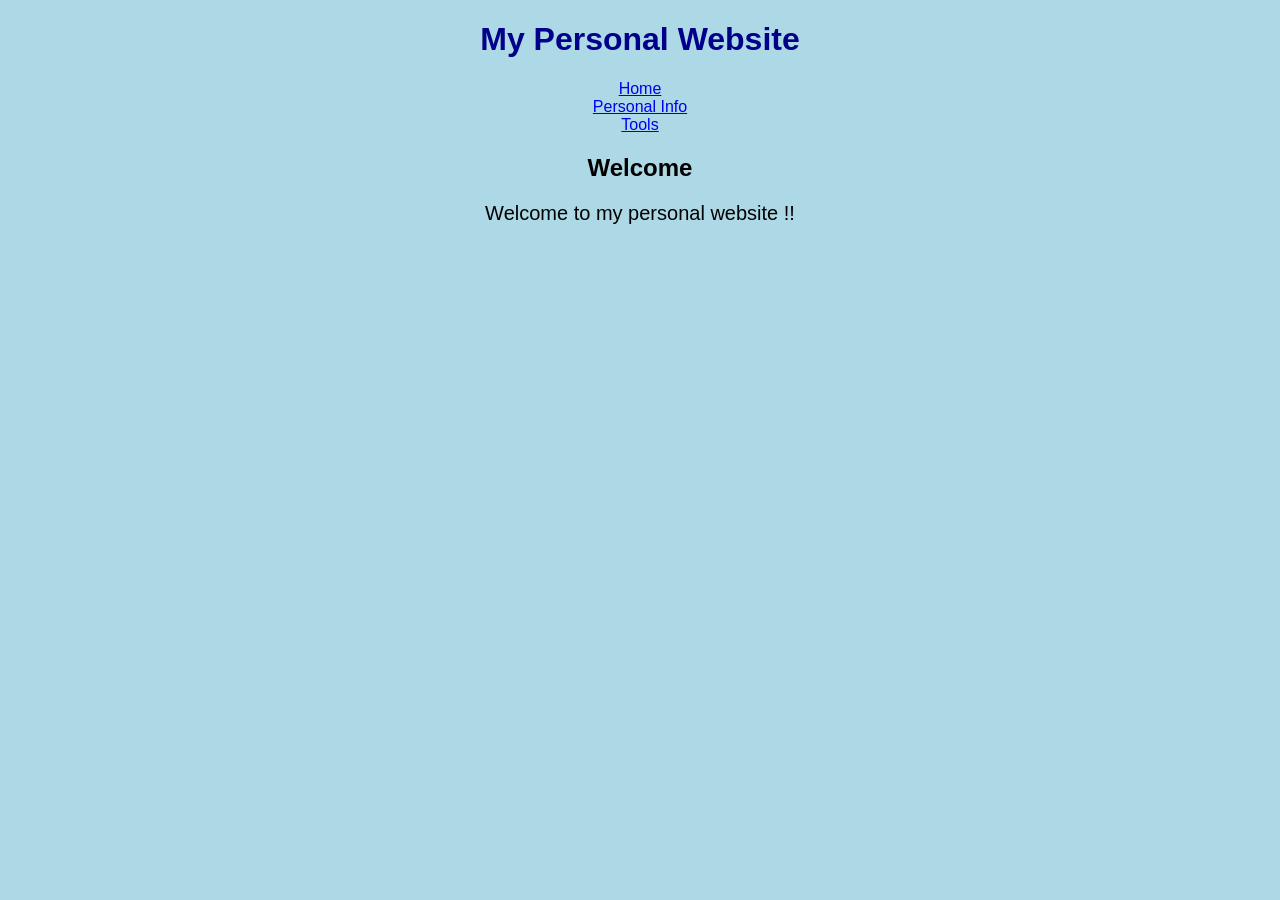
<file: index.html>
<!DOCTYPE html>
<html>

<head>
    <title>My Personal Website</title>

    <link rel="stylesheet" href="style.css">

</head>

<body>

<header>
    <h1>My Personal Website</h1>
</header>

<nav>
    <a href="Main.html">Home</a>
<br>
    <a href="PersonalInfo.html">
    Personal Info
    </a>
<br>
    <a href="Tools.html">
    Tools
    </a>
	<br>
</nav>

<section>

    <div class="box">

        <h2>Welcome</h2>

        <p>
        Welcome to my personal website !!
        </p>

    </div>

</section>

 

</body>
</html>
</file>
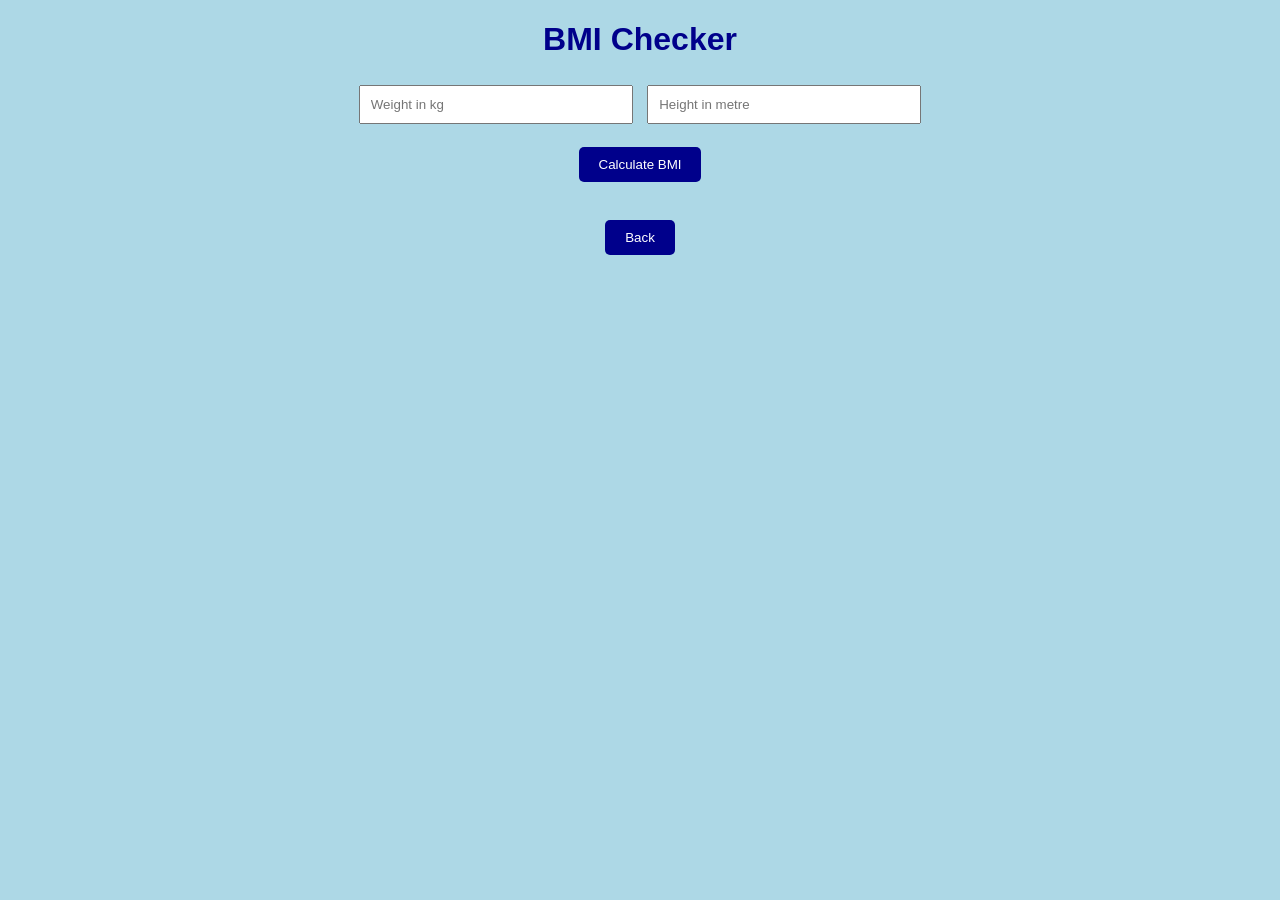
<file: BMI.html>
<!DOCTYPE html>
<html>

<head>
    <title>BMI Checker</title>
    <link rel="stylesheet" href="style.css">
</head>

<body>

<h1>BMI Checker</h1>

<input type="number" id="weight"
placeholder="Weight in kg">

<input type="number" id="height"
placeholder="Height in metre">

<br><br>

<button onclick="calculateBMI()">
Calculate BMI
</button>

<p id="result"></p>

<br>

<a href="Tools.html">
<button>Back</button>
</a>

<script>

function calculateBMI()
{
    let weight =
    parseFloat(document.getElementById("weight").value);

    let height =
    parseFloat(document.getElementById("height").value);

    let bmi =
    weight / (height * height);

    let category;

    if(bmi < 18.5)
    {
        category = "Underweight";
    }

    else if(bmi >= 18.5 && bmi <= 24.9)
    {
        category = "Normal";
    }

    else
    {
        category = "Overweight";
    }

    document.getElementById("result").innerHTML =
    "BMI = " + bmi.toFixed(2) +
    "<br>Category = " + category;
}

</script>

</body>
</html>
</file>
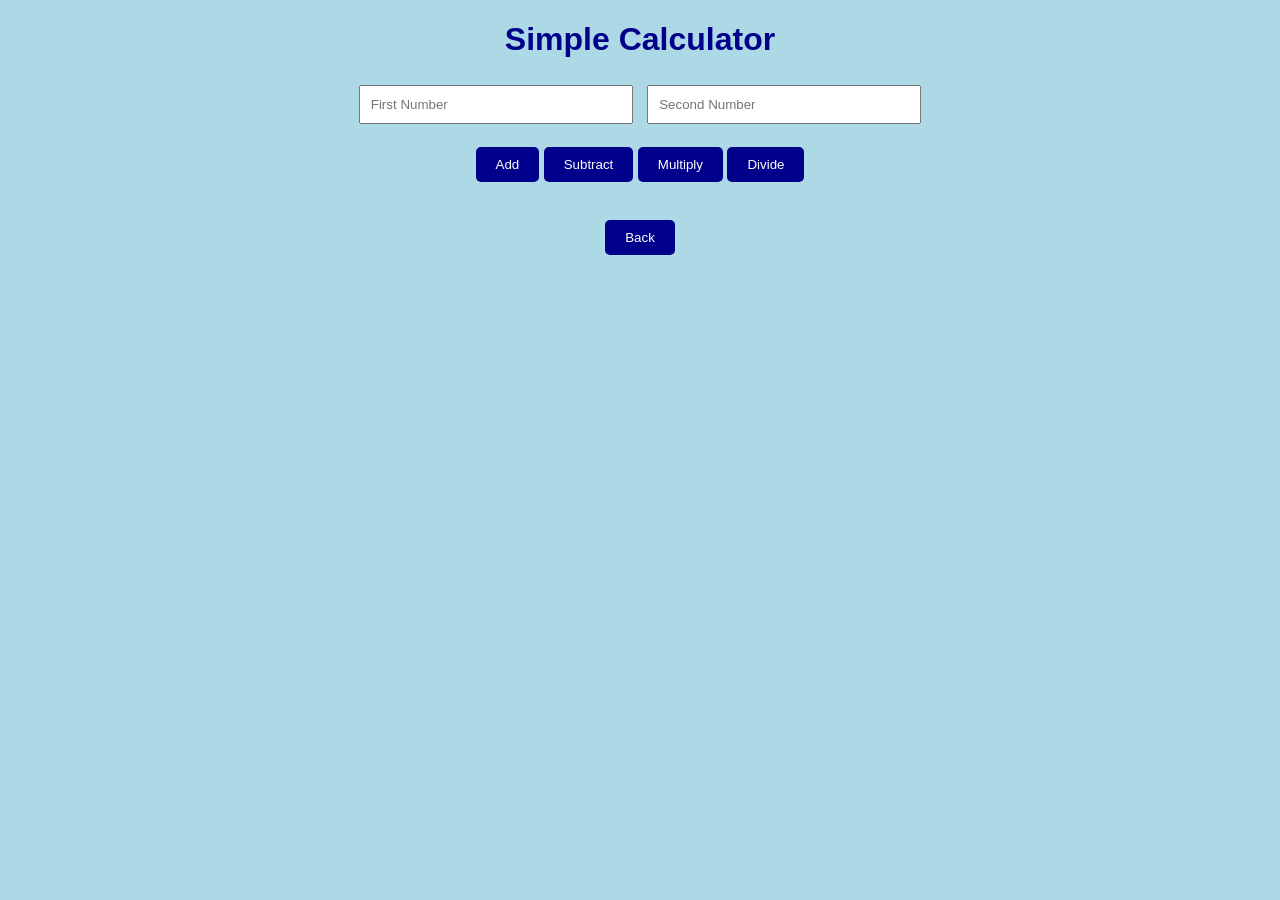
<file: calculator.html>
<!DOCTYPE html>
<html>

<head>
    <title>Calculator</title>
    <link rel="stylesheet" href="style.css">
</head>

<body>

<h1>Simple Calculator</h1>

<input type="number" id="num1"
placeholder="First Number">

<input type="number" id="num2"
placeholder="Second Number">

<br><br>

<button onclick="add()">Add</button>

<button onclick="subtract()">Subtract</button>

<button onclick="multiply()">Multiply</button>

<button onclick="divide()">Divide</button>

<p id="result"></p>

<br>

<a href="Tools.html">
<button>Back</button>
</a>

<script>

function add()
{
    let a =
    parseFloat(document.getElementById("num1").value);

    let b =
    parseFloat(document.getElementById("num2").value);

    let answer = a + b;

    document.getElementById("result").innerHTML =
    "Answer = " + answer;
}

function subtract()
{
    let a =
    parseFloat(document.getElementById("num1").value);

    let b =
    parseFloat(document.getElementById("num2").value);

    let answer = a - b;

    document.getElementById("result").innerHTML =
    "Answer = " + answer;
}

function multiply()
{
    let a =
    parseFloat(document.getElementById("num1").value);

    let b =
    parseFloat(document.getElementById("num2").value);

    let answer = a * b;

    document.getElementById("result").innerHTML =
    "Answer = " + answer;
}

function divide()
{
    let a =
    parseFloat(document.getElementById("num1").value);

    let b =
    parseFloat(document.getElementById("num2").value);

    let answer = a / b;

    document.getElementById("result").innerHTML =
    "Answer = " + answer;
}

</script>

</body>
</html>
</file>
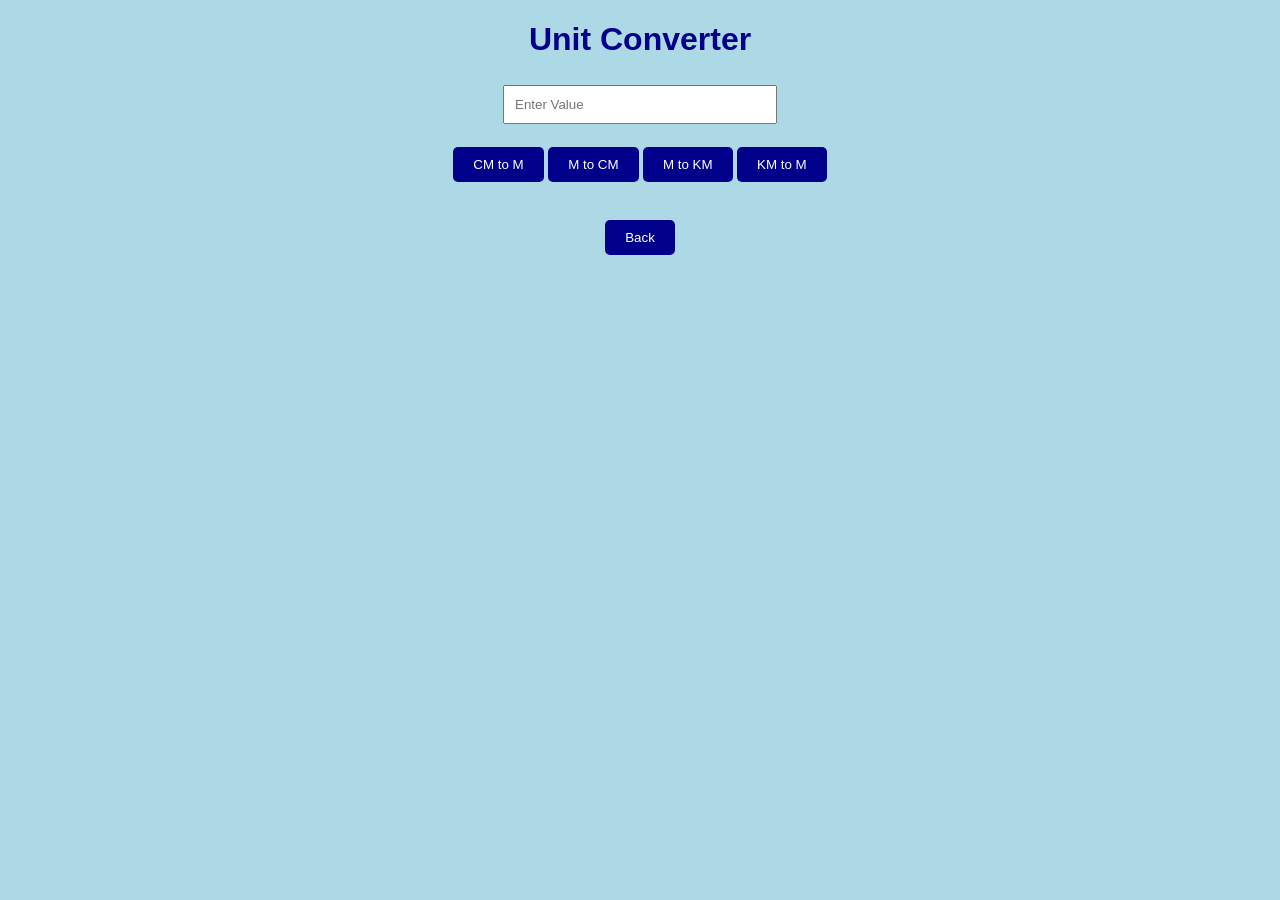
<file: Converter.html>
<!DOCTYPE html>
<html>

<head>

    <title>Unit Converter</title>

    <link rel="stylesheet" href="style.css">

</head>

<body>

<h1>Unit Converter</h1>

<input type="number"
id="value"
placeholder="Enter Value">

<br><br>

<button onclick="cmToM()">
CM to M
</button>

<button onclick="mToCm()">
M to CM
</button>

<button onclick="mToKm()">
M to KM
</button>

<button onclick="kmToM()">
KM to M
</button>

<p id="result"></p>

<br>

<a href="Tools.html">

<button>
Back
</button>

</a>

<script>

 

function cmToM()
{
    let value =
    parseFloat(document.getElementById("value").value);

    if(isNaN(value))
    {
        document.getElementById("result").innerHTML =
        "Please enter a value";
    }

    else
    {
        let answer = value / 100;

        document.getElementById("result").innerHTML =
        value + " cm = " + answer + " metre";
    }
}

 

function mToCm()
{
    let value =
    parseFloat(document.getElementById("value").value);

    if(isNaN(value))
    {
        document.getElementById("result").innerHTML =
        "Please enter a value";
    }

    else
    {
        let answer = value * 100;

        document.getElementById("result").innerHTML =
        value + " metre = " + answer + " cm";
    }
}

 

function mToKm()
{
    let value =
    parseFloat(document.getElementById("value").value);

    if(isNaN(value))
    {
        document.getElementById("result").innerHTML =
        "Please enter a value";
    }

    else
    {
        let answer = value / 1000;

        document.getElementById("result").innerHTML =
        value + " metre = " + answer + " km";
    }
}

 

function kmToM()
{
    let value =
    parseFloat(document.getElementById("value").value);

    if(isNaN(value))
    {
        document.getElementById("result").innerHTML =
        "Please enter a value";
    }

    else
    {
        let answer = value * 1000;

        document.getElementById("result").innerHTML =
        value + " km = " + answer + " metre";
    }
}

</script>

</body>
</html>
</file>
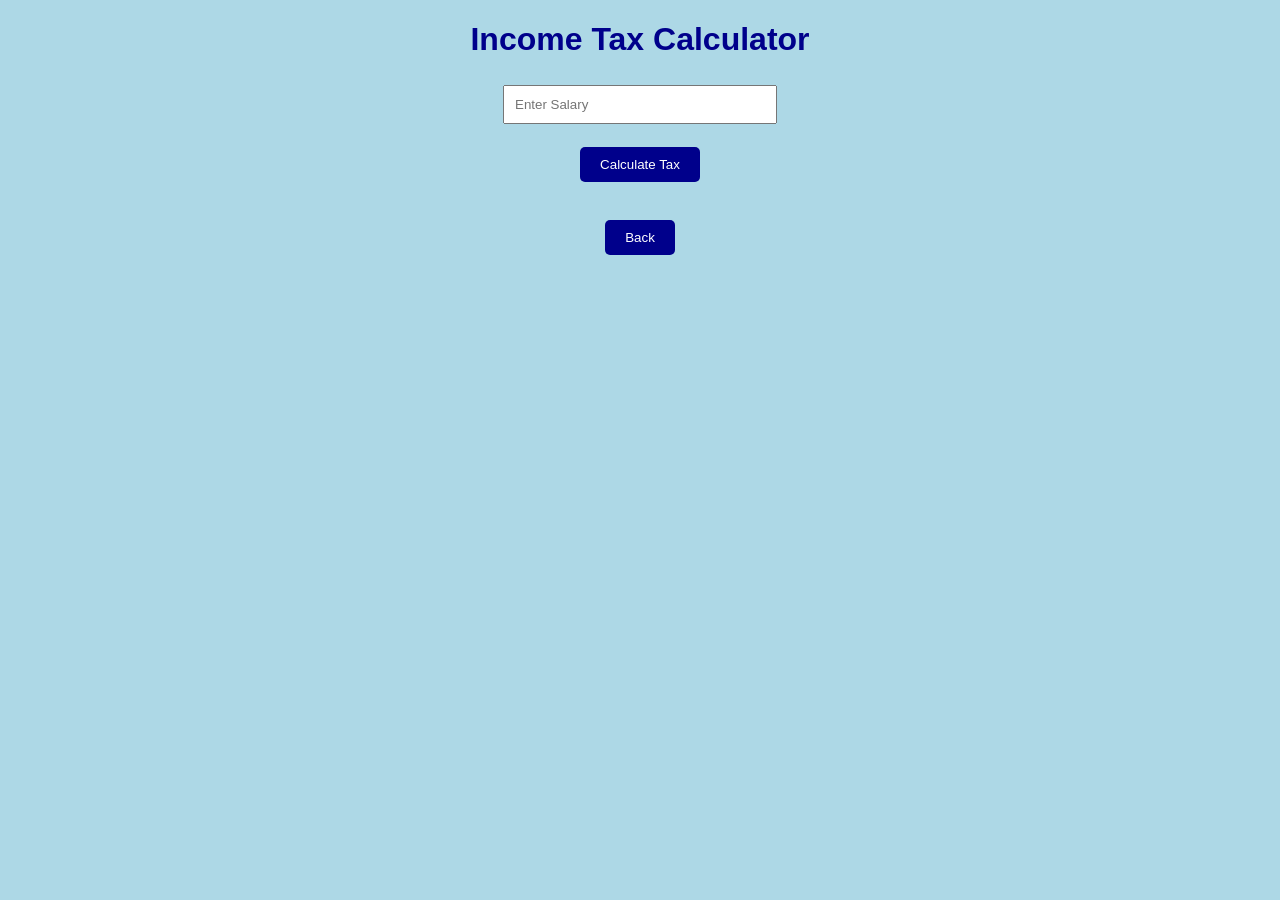
<file: Tax.html>
<!DOCTYPE html>
<html>

<head>
    <title>Income Tax Calculator</title>
    <link rel="stylesheet" href="style.css">
</head>

<body>

<h1>Income Tax Calculator</h1>

<input type="number" id="salary"
placeholder="Enter Salary">

<br><br>

<button onclick="calculateTax()">
Calculate Tax
</button>

<p id="result"></p>

<br>

<a href="Tools.html">
<button>Back</button>
</a>

<script>

function calculateTax()
{
    let salary =
    parseFloat(document.getElementById("salary").value);

    let tax = salary * 0.06;

    let total = salary + tax;

    document.getElementById("result").innerHTML =
    "Tax = RM " + tax.toFixed(2) +
    "<br>Total = RM " + total.toFixed(2);
}

</script>

</body>
</html>
</file>
<file: style.css>
body{
    background-color:lightblue;
    text-align:center;
    font-family:Arial;
}

h1{
    color:darkblue;
}

input{
    padding:10px;
    width:250px;
    margin:5px;
}

button{
    padding:10px 20px;
    background-color:darkblue;
    color:white;
    border:none;
    border-radius:5px;
    cursor:pointer;
}

button:hover{
    background-color:blue;
}

p{
    font-size:20px;
}
</file>
